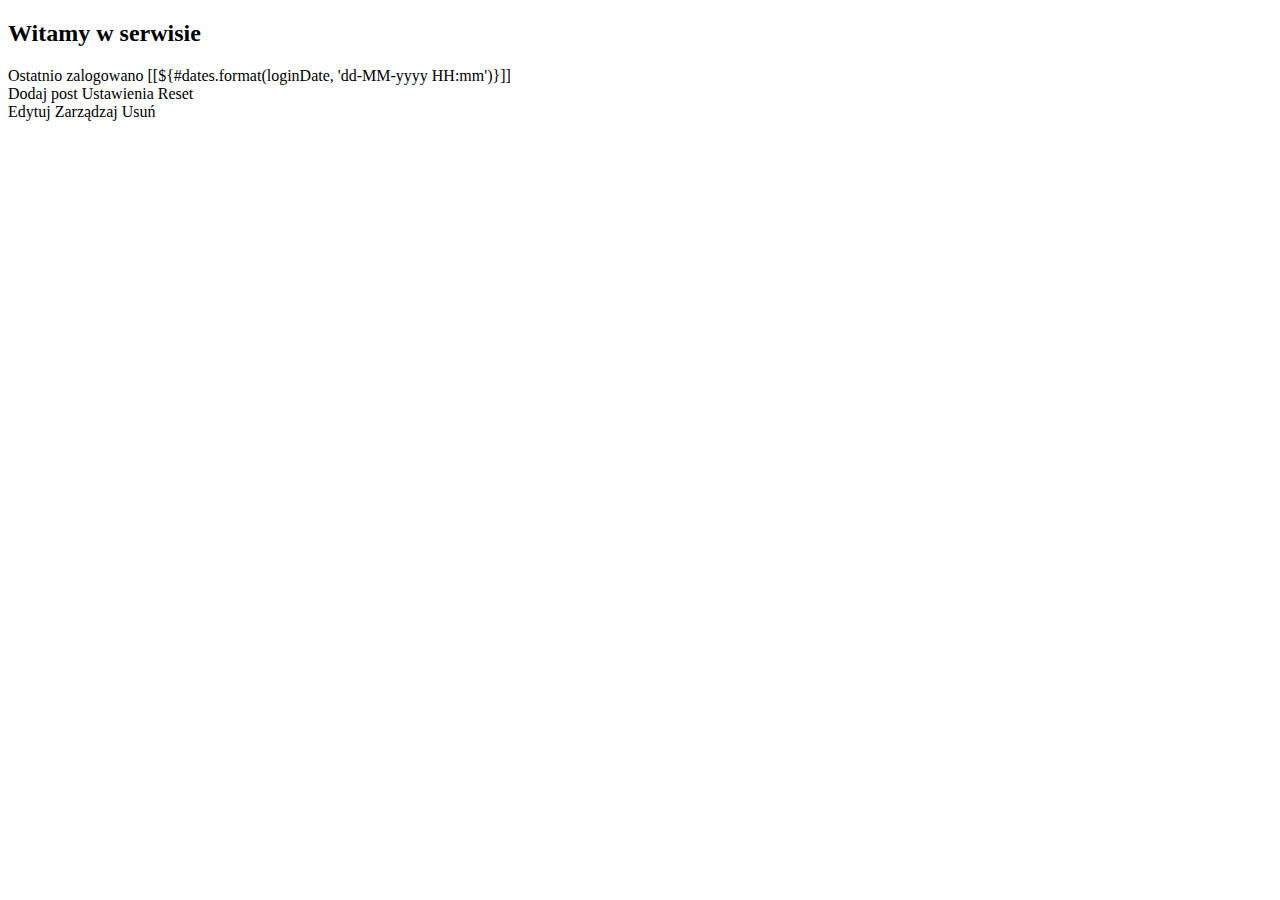
<file: src/main/resources/templates/index.html>
<!DOCTYPE html>
<html xmlns="http://www.w3.org/1999/xhtml" xmlns:th="http://www.thymeleaf.org"
      xmlns:sec="http://www.thymeleaf.org/thymeleaf-extras-springsecurity3">
<head th:replace="base :: pageHead">
</head>
<body>
<div class="container-fluid">
    <div th:replace="base :: header"></div>
    <div class="row">
        <div class="col-md-6 col-md-offset-3">
            <h2>Witamy w serwisie</h2>
            <div th:if="${loginDate != null}" class="alert alert-success" th:inline="text">Ostatnio zalogowano [[${#dates.format(loginDate, 'dd-MM-yyyy HH:mm')}]]</div>
            <a sec:authorize="hasRole('ROLE_USER')" class="btn btn-default" id="addPostButton" th:href="@{/addMessage}">Dodaj post</a>
			<a sec:authorize="hasRole('ROLE_USER')" class="btn btn-success" id="manage" th:href="@{/settings}">Ustawienia</a>
            <a sec:authorize="hasRole('ROLE_USER')" class="btn btn-default" id="resetUserAttempts" th:href="@{/resetUserAttempts}">Reset</a>
            <div id="addverts">
                <div class='panel panel-default' th:each="message : ${posts}">
                    <div class='row addContainer vertical-align'>
                        <div class='col-md-12'>
                            <span class='msgBody' th:text="${message.text}"></span>
                            <div class='h6 owner'><span th:text="'Wystawione przez: ' + ${message.owner.username}"></span></div>
                            <div sec:authorize="hasRole('ROLE_USER')">
                                <a th:if="${#lists.contains(message.allowedUsers, #authentication.principal.username) or #authentication.principal.username == message.owner.username}" class="btn btn-default btn-success" th:href="@{/edit/{id}(id=${message.id})}">Edytuj</a>
                                <a th:if="${#authentication.principal.username == message.owner.username}" class="btn btn-default btn-warning" th:href="@{/manage/{id}(id=${message.id})}">Zarządzaj</a>
                                <a th:if="${#authentication.principal.username == message.owner.username}" class="btn btn-default btn-danger" th:href="@{/delete/{id}(id=${message.id})}">Usuń</a>
                            </div>
                        </div>

                    </div>
                </div>

            </div>
        </div>
    </div>
</div>
</body>
</html>
</file>
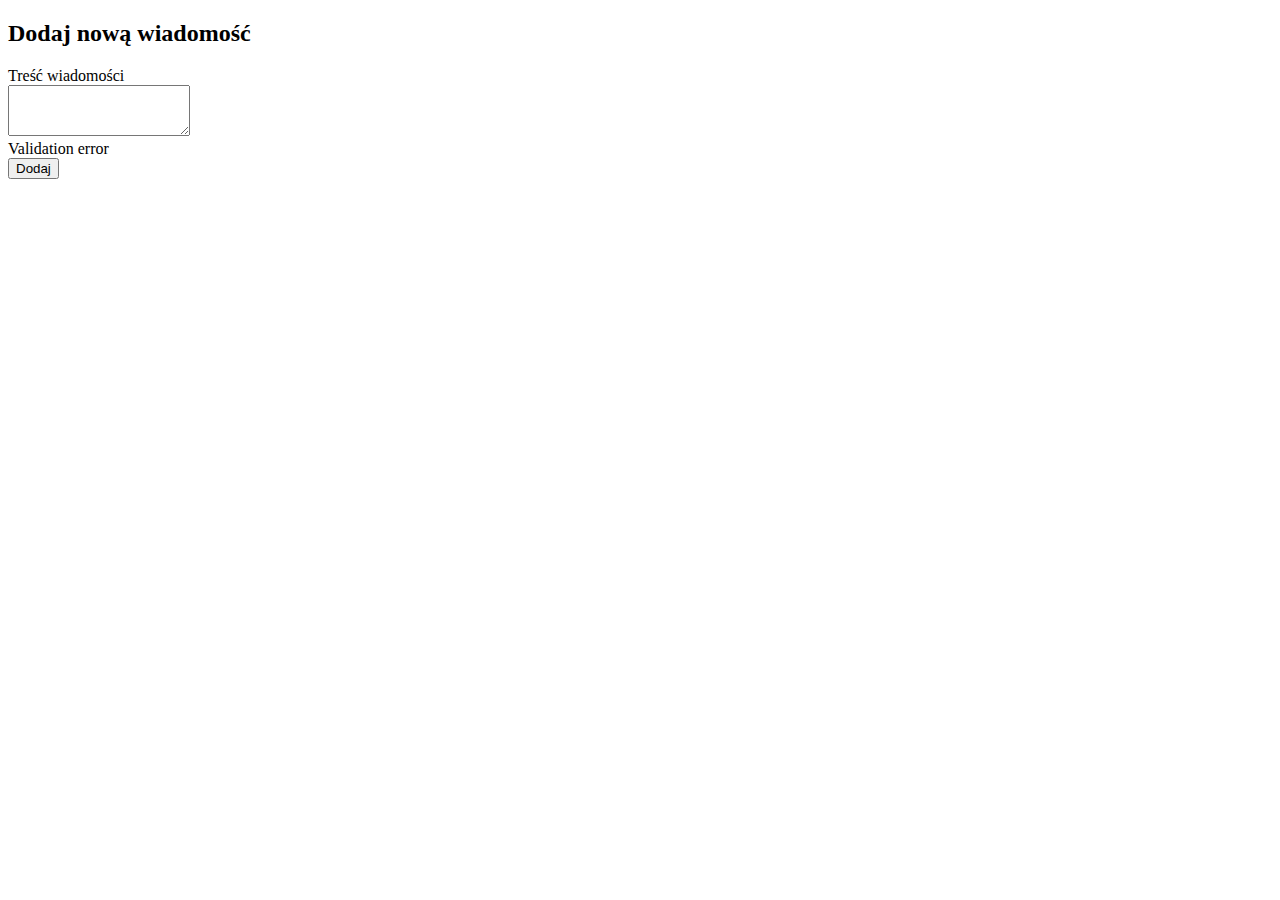
<file: src/main/resources/templates/addMessage.html>
<!DOCTYPE html>
<html xmlns="http://www.w3.org/1999/xhtml" xmlns:th="http://www.thymeleaf.org">
<head th:replace="baseNoCategories :: pageHead">
</head>
<body>

<script type="application/javascript" th:inline="javascript"></script>

<div class="container-fluid">
    <div th:replace="baseNoCategories :: header"></div>
    <div class="row">
        <div class="col-md-8 col-md-offset-2">

                <div class="row">
                    <div class="col-sm-10 col-sm-offset-2">
                        <h2>Dodaj nową wiadomość</h2>
                    </div>
                </div>
            <form id="registerForm" method="post" class="form-horizontal" th:action="@{/addMessage}" th:object="${message}">
                <div class="form-group row">
                    <label class="col-sm-2 control-label">Treść wiadomości</label>
                    <div class="col-sm-10">
                        <textarea rows="3" th:field="*{text}" name="text" id="text" class="form-control "></textarea>
                    </div>
                    <label class="control-label" for="text" th:each="error: ${#fields.errors('text')}"
                           th:text="${error}">Validation error</label>
                </div>
                <div class="form-group row">
                    <div class="col-sm-offset-2 col-sm-10">
                        <button type="submit" class="btn btn-primary addProductButton">Dodaj</button>
                    </div>
                </div>
            </form>
        </div>
    </div>
</div>
</body>
</html>
</file>
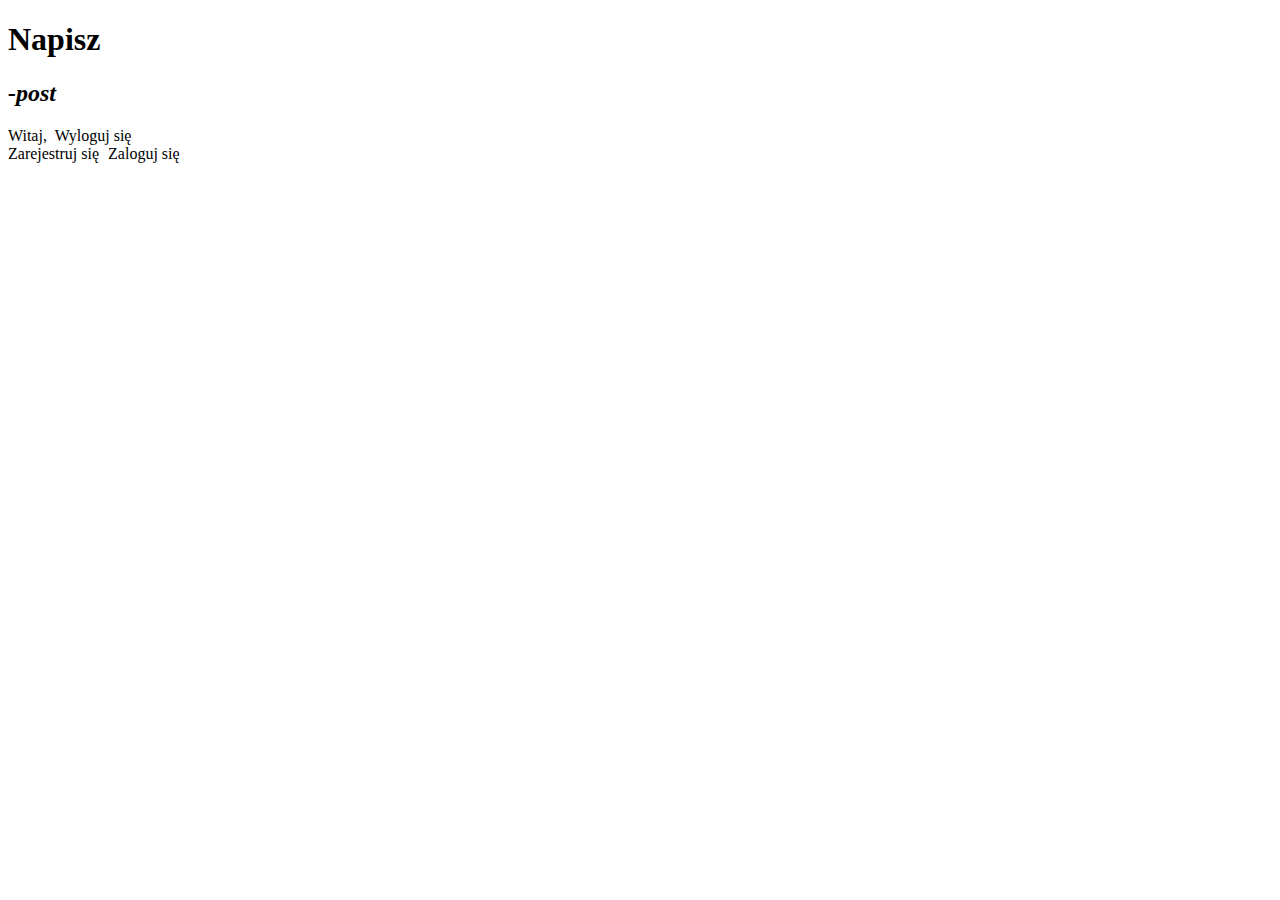
<file: src/main/resources/templates/base.html>
<!DOCTYPE html>
<html xmlns="http://www.w3.org/1999/xhtml" xmlns:th="http://www.thymeleaf.org"
      xmlns:sec="http://www.thymeleaf.org/thymeleaf-extras-springsecurity4">
<head th:fragment="pageHead">
    <meta charset="UTF-8"/>
    <meta http-equiv="Content-Type" content="text/html; charset=UTF-8" />
    <title>Napisz-post</title>
    <meta name="viewport" content="width=device-width, initial-scale=1"/>
    <link rel="stylesheet" type="text/css" th:href="@{/webjars/bootstrap/3.3.7-1/css/bootstrap.min.css}"></link>
    <link rel="stylesheet" type="text/css" th:href="@{/css/site.css}"></link>
    <script type="application/javascript" th:src="@{/js/utils.js}"></script>
    <script type="application/javascript" th:src="@{/webjars/jquery/1.11.1/jquery.min.js}"></script>
    <script type="application/javascript" th:src="@{/webjars/bootstrap/3.3.7-1/js/bootstrap.min.js}"></script>
</head>
<body>
<nav class="navbar navbar-default">
    <div class="container-fluid">
        <div class="row header vertical-align" id="header" th:fragment="header">
            <div class="col-md-2 centered">
                <div class="text-left">
                    <a th:href="@{/}">
                        <h1 id="title" class="header-title">Napisz</h1>
                        <h2 id="title2" class="header-title"><em>-post</em></h2>
                    </a>
                </div>
            </div>
            <div class="col-md-4 col-md-offset-1">
            </div>
            <div class="col-md-6 centered justFelexEnd">
                <div sec:authorize="hasRole('ROLE_USER')">
                    <div id="loginHolder" class="flexAlignedCenter">
                        <span id="loggeedAs">Witaj,&nbsp;<i sec:authentication="principal.username"></i></span>
                        <a id="logout" class="btn btn-default btn-block" th:href="@{/logout}">Wyloguj się</a>
                    </div>
                </div>
                <div sec:authorize="isAnonymous() or hasRole('ROLE_PREAUTH')">
                    <div class="flexAlignedCenter" id="loginHolder">
                        <a class="btn btn-default btn-block" style="margin-top: 5px; margin-right: 5px" th:href="@{/register}">Zarejestruj się</a>
                        <a id="addItem" class="btn btn-default btn-block" style="margin-left: auto" th:href="@{/login}">Zaloguj się</a>
                    </div>
                </div>

            </div>
            <form id="logoutForm" th:action="@{/logout}" method="post">
            </form>
            <script>
                bindLogoutButton();
            </script>
        </div>
    </div>
</nav>

</body>
</html>
</file>
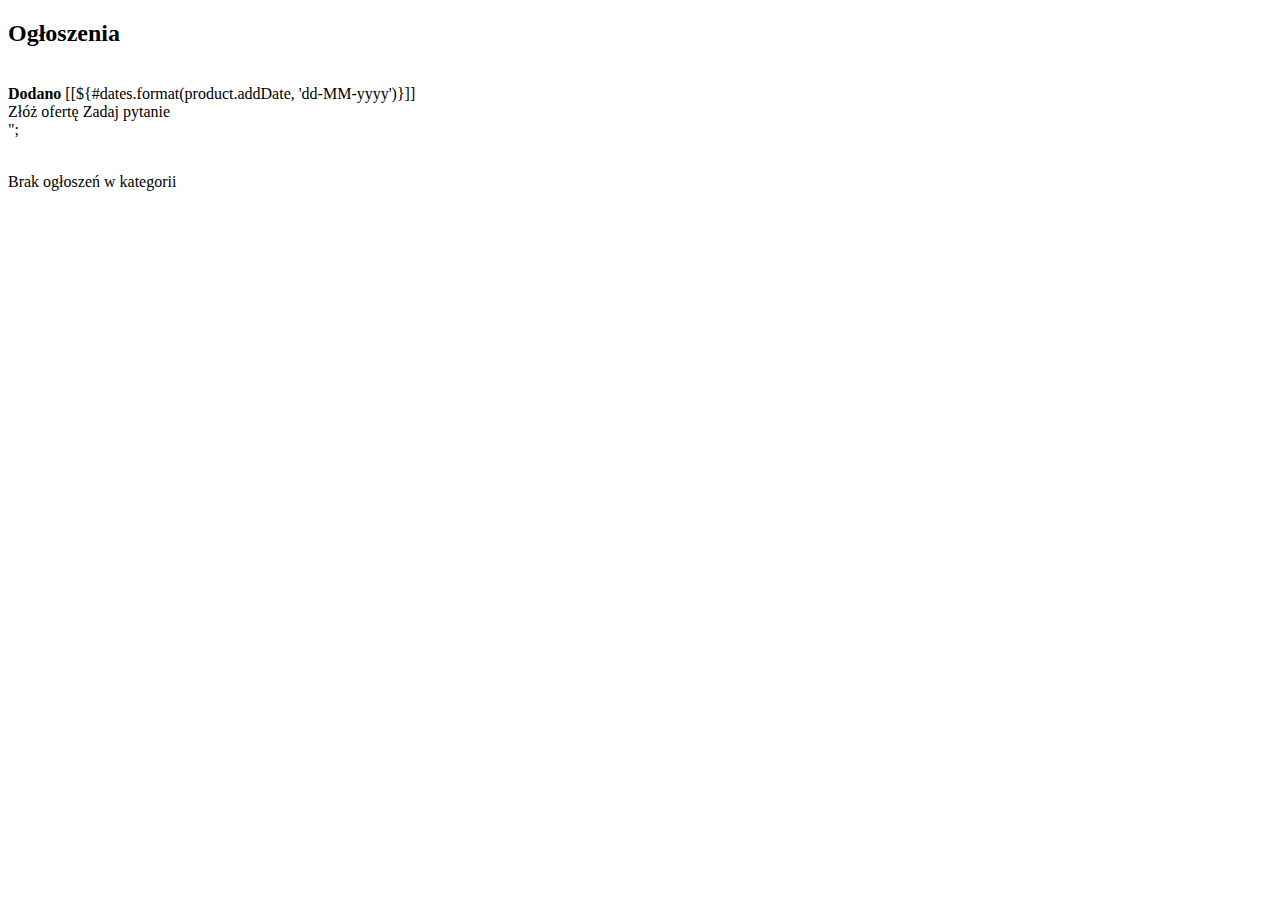
<file: src/main/resources/templates/category.html>
<!DOCTYPE html>
<html xmlns="http://www.w3.org/1999/xhtml" xmlns:th="http://www.thymeleaf.org">
<head th:replace="base :: pageHead">
</head>
<body>
<div class="container-fluid">
    <div th:replace="base :: header"></div>
    <div class="row">
        <div th:replace="base :: leftCol"></div>
        <div class="col-md-8 categories">
            <h2>Ogłoszenia</h2>
            <!--<div class="loader box" id="catLoader"></div>-->
            <div id="addverts">
                <div class='panel panel-default' th:each="product : ${products}">
                    <div class='row addContainer vertical-align'>
                        <div class='col-md-2 centered'>
                            <a th:href="@{product/{id}(id=${product.id})}" class='thumbnail autoMargin'>
                                <img th:src='@{/external/{path}(path=${product.imageUrl})}'/>
                            </a>
                        </div>
                        <div class='col-md-10'>
                            <div class='h3 addHeader'>
                                <a th:href="@{product/{id}(id=${product.id})}" th:text="${product.title}"></a>
                            </div>
                            <div class='h6 fromCategory' th:text="'Z kategorii: ' + ${product.category.name}">
                            </div>
                            <div class='h4 echangeFor'>
                                <b th:text="'Zamieni się za: ' + ${product.exchangeFor.name}"></b>
                            </div>
                            <div class='h6 city'><span th:text="'Wystawione przez: ' + ${product.owner.login}"></span>
                            </div>
                            <div class='h6 city'><span th:text="${product.owner.city}"></span>
                            </div>
                            <div class='h6 addedDate' th:inline="text"><b>Dodano</b>&nbsp;[[${#dates.format(product.addDate,
                                'dd-MM-yyyy')}]]
                            </div>
                            <div th:if="${session != null and session.userId != null and product.owner.id != session.userId}">
                                <a class="btn btn-default btn-success" th:href="@{/addOffer/{id}(id=${product.id})}">Złóż ofertę</a>
                                <a class="btn btn-default btn-warning" th:href="@{/sendMessage(productId=${product.id})}">Zadaj pytanie</a>
                            </div>
                        </div>
                    </div>
                </div>
                ";
            </div>
             <p th:if="${products == null or #lists.isEmpty(products)}" id="noItems" class="bg-danger has-error noResults">
                 <br/>Brak ogłoszeń w kategorii<br/><br/>
             </p>
        </div>
    </div>
</div>
</body>
</html>
</file>
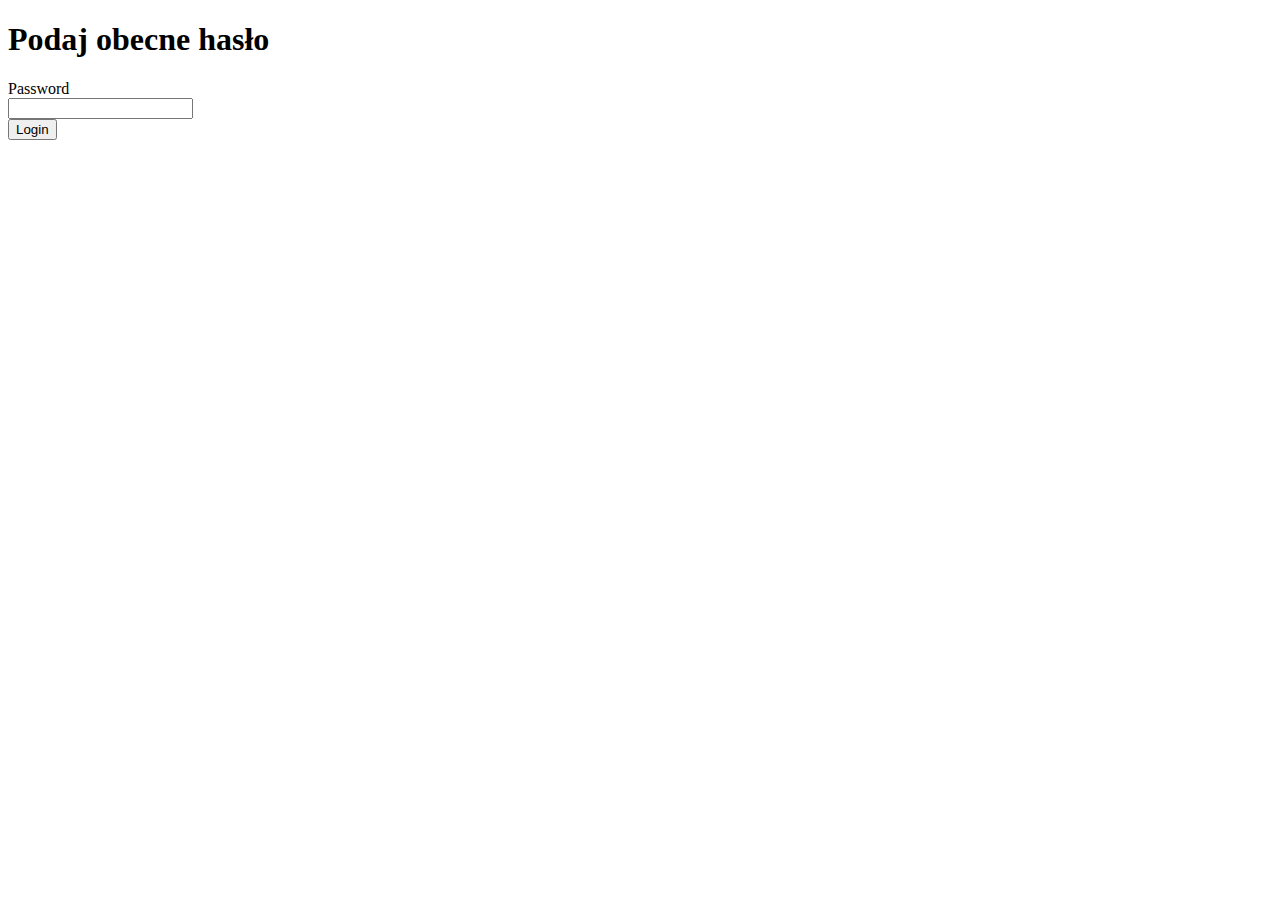
<file: src/main/resources/templates/changePasswordFirst.html>
<!DOCTYPE html>
<html xmlns="http://www.w3.org/1999/xhtml" xmlns:th="http://www.thymeleaf.org">
<head th:replace="baseNoCategories :: pageHead">
</head>
<body>
<script>
    $(function(){
        setUpPasswordStep()
    })
</script>
<div class="container-fluid">
    <div th:replace="baseNoCategories :: header"></div>
    <div class="row">
        <div class="col-md-6 col-md-offset-3">
            <form method="post" id = "changePasswordFirstStep" class="form-horizontal" th:action="@{/changePasswordFirstStep}" action="#">
                <h1>Podaj obecne hasło</h1>
                <div class="form-group">
                    <label for="pass0">Password</label>
                    <div class="input-group">
                        <span class="input-group-addon"><i class="glyphicon glyphicon-lock"></i></span>
                        <input
                                th:each="letter, iter : ${mask}"
                                th:with="placeholder=${letter eq '0'}?'':${iter.index + 1}"
                                th:name="${'p' + iter.index}"
                                th:placeholder="${placeholder}"
                                th:attrappend="disabled=${letter eq '0'}?true"
                                th:id="${'pass' + iter.index}"
                                class="passwd form-control"
                                maxlength="1" type="password"/>
                    </div>
                </div>
                <div class="form-group">
                    <div class="col-md-offset-1 col-md-1">
                        <button type="submit" class="btn btn-primary">Login</button>
                    </div>
                </div>
            </form>
        </div>
    </div>
</div>
</body>
</html>
</file>
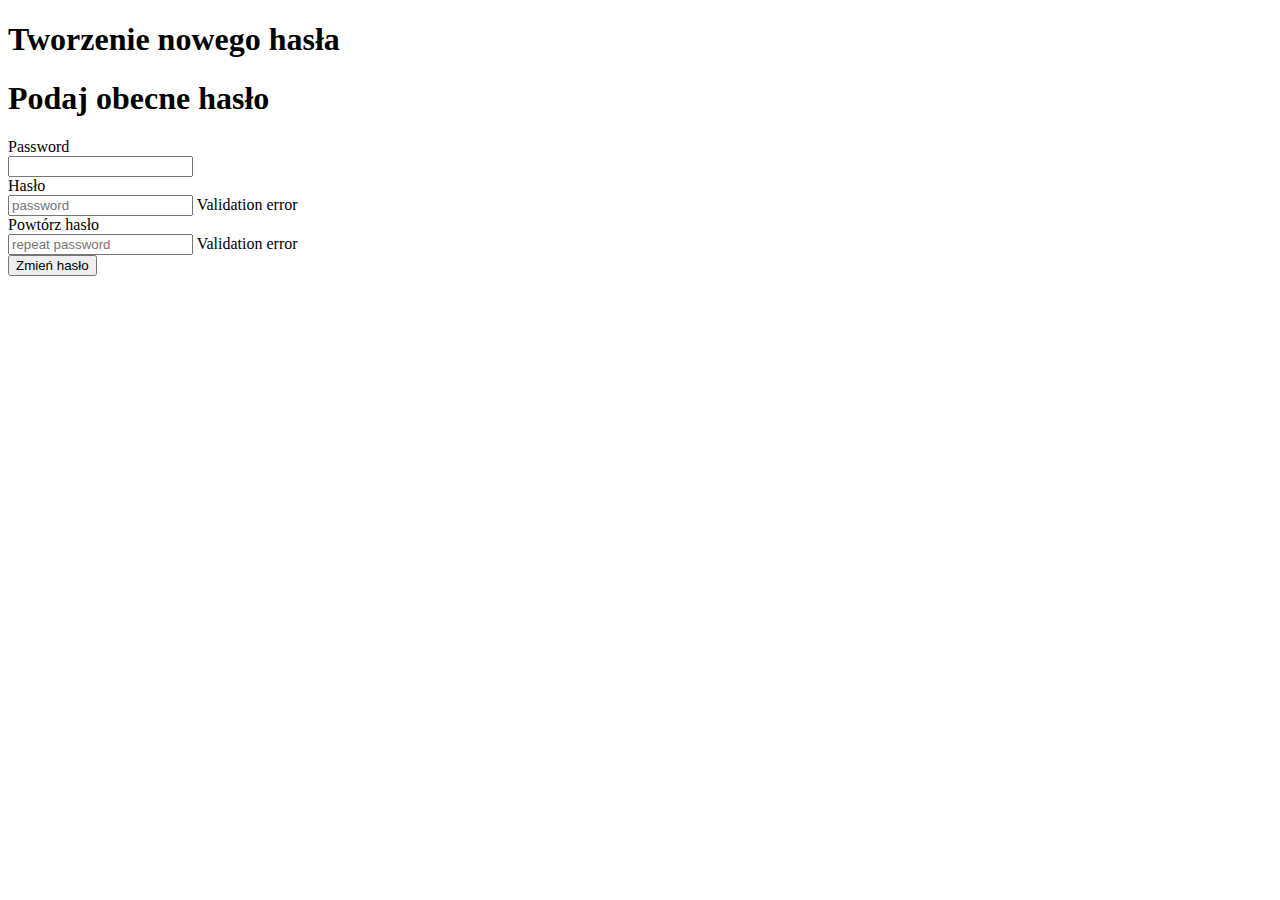
<file: src/main/resources/templates/changePasswordSecond.html>
<!DOCTYPE html>
<html xmlns="http://www.w3.org/1999/xhtml" xmlns:th="http://www.thymeleaf.org">
<head th:replace="baseNoCategories :: pageHead">
</head>
<bobdy>
    <script>
        $(function () {
            setUpPasswordStep()
        })
    </script>
    <div class="container-fluid">
        <div th:replace="baseNoCategories :: header"></div>
        <div class="row">
            <div class="col-md-6 col-md-offset-3">
                <h1>Tworzenie nowego hasła</h1>
                <form id="changePassword" method="post" class="form-horizontal" th:action="@{/changePassword}"
                      th:object="${user}">
                    <h1>Podaj obecne hasło</h1>
                    <div class="form-group">
                        <label for="pass0">Password</label>
                        <div class="input-group">
                            <span class="input-group-addon"><i class="glyphicon glyphicon-lock"></i></span>
                            <input
                                    th:each="letter, iter : ${mask}"
                                    th:with="placeholder=${letter eq '0'}?'':${iter.index + 1}"
                                    th:name="${'p' + iter.index}"
                                    th:placeholder="${placeholder}"
                                    th:attrappend="disabled=${letter eq '0'}?true"
                                    th:id="${'pass' + iter.index}"
                                    class="passwd form-control"
                                    maxlength="1" type="password"/>
                        </div>
                    </div>
                    <div class="row">
                        <div class="form-group row">
                            <label for="password" class="col-sm-2 control-label">Hasło</label>
                            <div class="col-sm-10"
                                 th:classappend="${!#lists.isEmpty(#fields.errors('password'))} ? 'has-error' : ''">
                                <input class="form-control" type="password" name="password" id="password"
                                       placeholder="password"
                                       th:field="*{password}"/>
                                <label class="control-label" for="password"
                                       th:each="error: ${#fields.errors('password')}"
                                       th:text="${error}">Validation error</label>
                            </div>
                        </div>
                        <div class="form-group row">
                            <label for="passwordRepeat" class="col-sm-2 control-label">Powtórz hasło</label>
                            <div class="col-sm-10"
                                 th:classappend="${!#lists.isEmpty(#fields.errors('passwordRepeat'))} ? 'has-error' : ''">
                                <input class="form-control" type="password" name="passwordRepeat" id="passwordRepeat"
                                       placeholder="repeat password"
                                       th:field="*{passwordRepeat}"/>
                                <label class="control-label" for="passwordRepeat"
                                       th:each="error: ${#fields.errors('passwordRepeat')}"
                                       th:text="${error}">Validation error</label>
                            </div>
                        </div>
                        <div class="form-group row">
                            <div class="col-sm-offset-2 col-sm-10">
                                <button type="submit" class="btn btn-primary">Zmień hasło</button>
                            </div>
                        </div>
                    </div>

                </form>
            </div>
        </div>
    </div>
    <script type="application/javascript" th:inline="javascript">
        $(document).ready(function () {
            $("#changePassword").validate({
                debug: true,
                errorClass: "has-error",
                validClass: "has-success",
                errorElement: "span",
                rules: {
                    username: {
                        required: true,
                        minlength: 5,
                        maxlength: 32
                    },
                    password: {
                        required: true,
                        minlength: 8,
                        maxlength: 32
                    },
                    passwordRepeat: {
                        minlength: 8,
                        maxlength: 32,
                        equalTo: "#password"
                    },
                },
                messages: {
                    password: {
                        required: "To pole jest wymagane",
                        minlength: "Hasło powinno mieć od 8 do 16 znaków",
                        maxlength: "Hasło powinno mieć od 8 do 16 znaków"
                    },
                    passwordRepeat: {
                        minlength: "Hasło powinno mieć od 8 do 16 znaków",
                        maxlength: "Hasło powinno mieć od 8 do 16 znaków",
                        equalTo: "Hasła muszą pasować"
                    },
                },
                errorPlacement: function (error, element) {
                    //$(element).parent('div').addClass('has-error');
                },
                highlight: function (element, errorClass, validClass) {
                    console.log("highlight");
                    $(element).parent('div').addClass(errorClass);
                    $(element).parent('div').removeClass(validClass);
                },
                unhighlight: function (element, errorClass, validClass) {
                    console.log("ungighlight");
                    $(element).parent('div').addClass(validClass);
                    $(element).parent('div').removeClass(errorClass);
                    $(element).nextAll("label").remove();
                },
                showErrors: function (errorMap, errorList) {
                    console.log(errorMap);
                    for (var key in errorMap) {
                        if (errorMap.hasOwnProperty(key)) {
                            var $field = $("#changePassword [name=" + key + "]");
                            if ($field) {
                                $field.nextAll("label").remove();
                                var $errorLabel = $("<label></label>");
                                $errorLabel.attr("for", key);
                                $errorLabel.addClass("control-label");
                                $errorLabel.text(errorMap[key]);
                                $field.after($errorLabel);
                            }
                        }
                    }
                    this.defaultShowErrors();
                },
                submitHandler: function (form) {
                    if ($(form).valid())
                        form.submit();
                    return false; // prevent normal form posting
                }
            });
        });
    </script>
</bobdy>
</html>
</file>
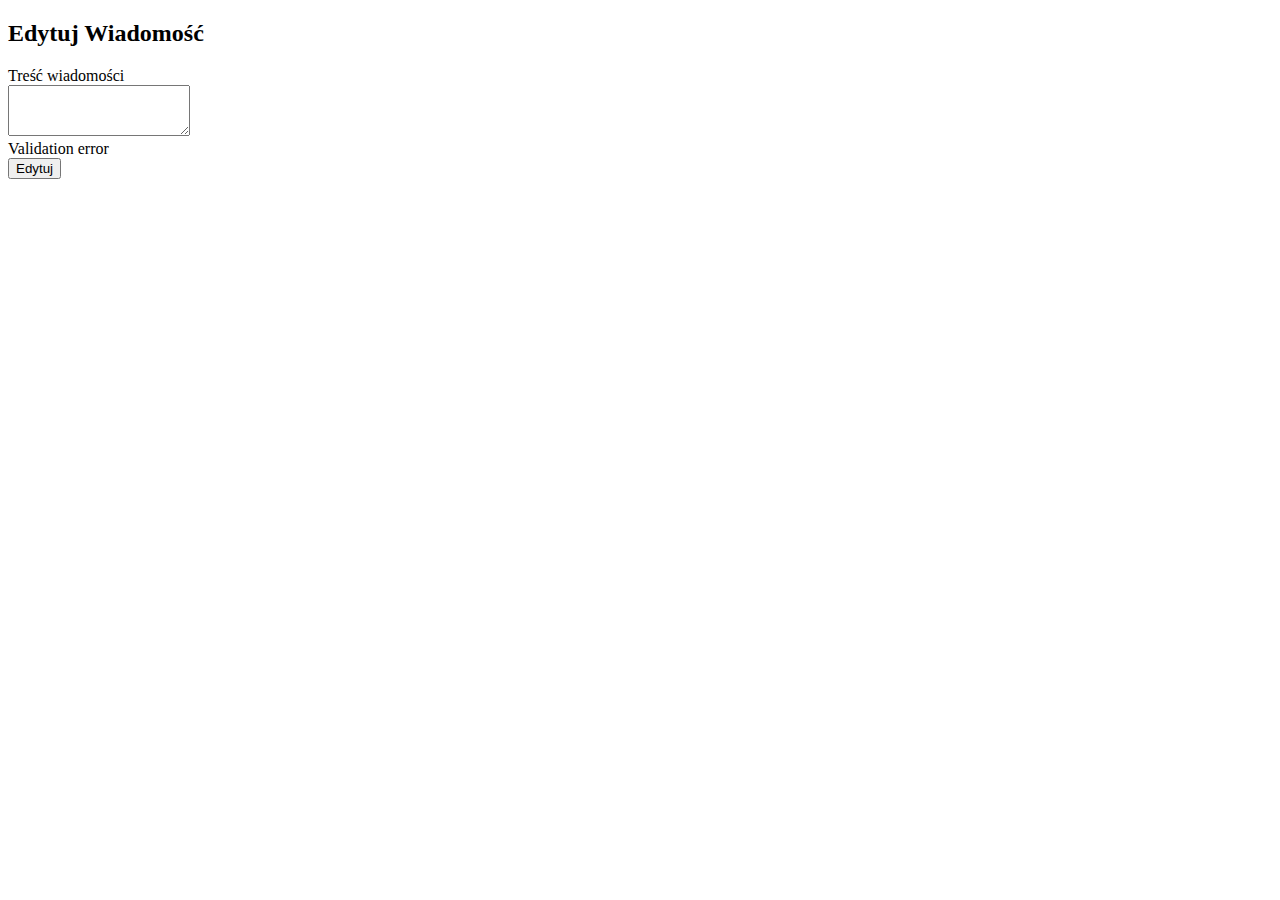
<file: src/main/resources/templates/editMessage.html>
<!DOCTYPE html>
<html xmlns="http://www.w3.org/1999/xhtml" xmlns:th="http://www.thymeleaf.org">
<head th:replace="baseNoCategories :: pageHead">
</head>
<body>

<script type="application/javascript" th:inline="javascript"></script>
<div class="container-fluid">
    <div th:replace="baseNoCategories :: header"></div>
    <div class="row">
        <div class="col-md-8 col-md-offset-2">

            <div class="row">
                <div class="col-sm-10 col-sm-offset-2">
                    <h2>Edytuj Wiadomość</h2>
                </div>
            </div>
            <form id="registerForm" method="post" class="form-horizontal" th:action="@{/edit}" th:object="${message}">
                <div class="form-group row">
                    <label class="col-sm-2 control-label">Treść wiadomości</label>
                    <div class="col-sm-10">
                        <textarea rows="3" th:field="*{text}" name="text" id="text" class="form-control "></textarea>
                    </div>
                    <label class="control-label" for="text" th:each="error: ${#fields.errors('text')}"
                           th:text="${error}">Validation error</label>
                </div>
                <div class="form-group row">
                    <div class="col-sm-offset-2 col-sm-10">
                        <button type="submit" class="btn btn-primary addProductButton">Edytuj</button>
                    </div>
                </div>
                <input type="hidden" th:field="*{id}"/>
            </form>
        </div>
    </div>
</div>
</body>
</html>
</file>
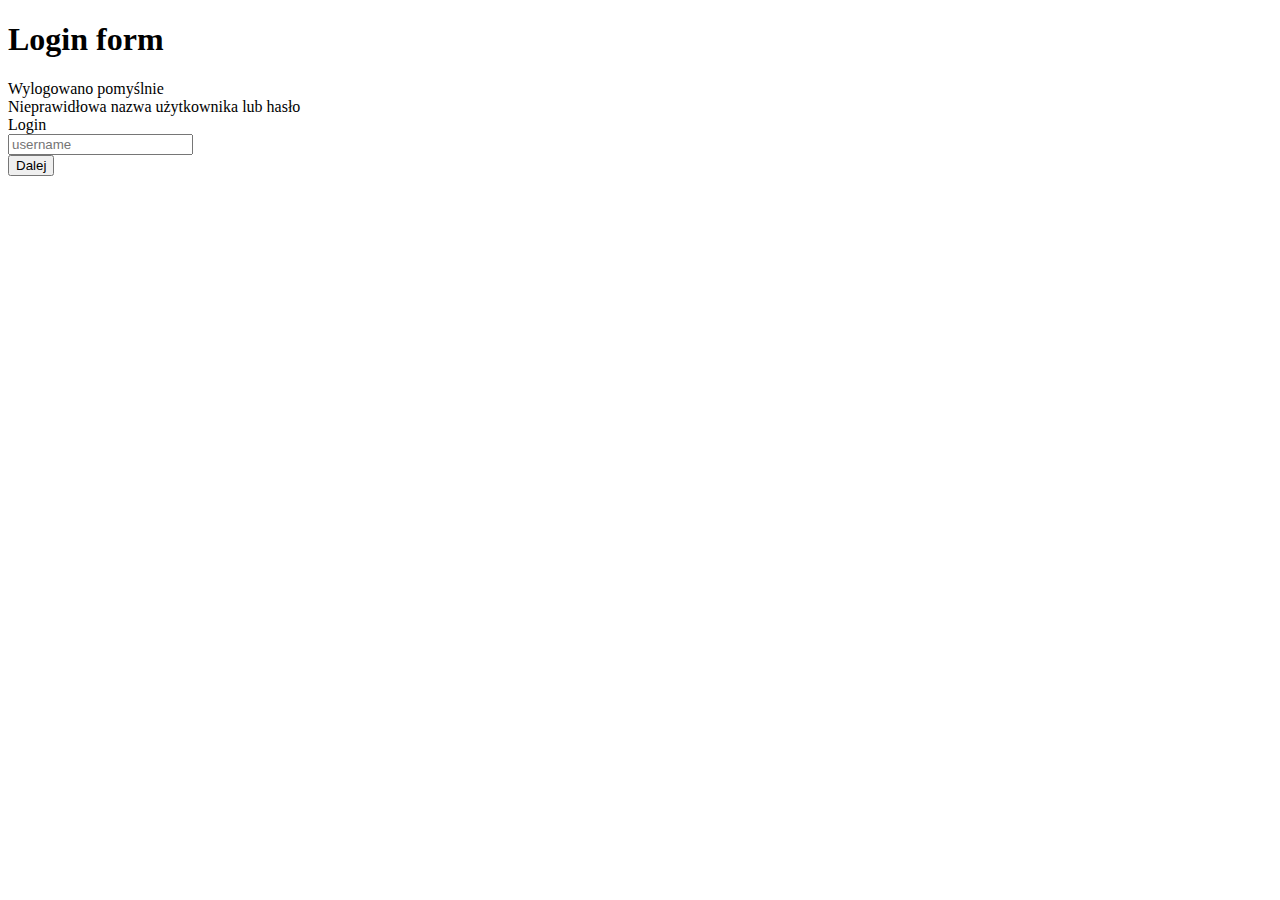
<file: src/main/resources/templates/login.html>
<!DOCTYPE html>
<html xmlns="http://www.w3.org/1999/xhtml" xmlns:th="http://www.thymeleaf.org">
<head th:replace="baseNoCategories :: pageHead">
</head>
<body>
<div class="container-fluid">
    <div th:replace="baseNoCategories :: header"></div>
    <div class="row">
        <div class="col-md-6 col-md-offset-3">
            <form method="post" class="form-horizontal" th:action="@{/login}" action="#">
                <h1>Login form</h1>
                <div th:if="${param.logout}" class="alert alert-success">Wylogowano pomyślnie</div>
                <div th:if="${param.error} and ${message} == null" class="alert alert-danger">Nieprawidłowa nazwa użytkownika lub hasło</div>
                <div th:if="${param.error} and ${message} != null" th:text="${message}" class="alert alert-danger"></div>
                <div class="form-group">
                    <label for="username">Login</label>
                    <div class="input-group">
                        <span class="input-group-addon"><i class="glyphicon glyphicon-user"></i></span>
                        <input class="form-control" id="username" name="username" type="text" placeholder="username"/>
                    </div>
                </div>
                <div class="form-group">
                    <div class="col-md-offset-1 col-md-1">
                        <button type="submit" class="btn btn-primary">Dalej</button>
                    </div>
                </div>
            </form>
        </div>
    </div>
</div>
</body>
</html>
</file>
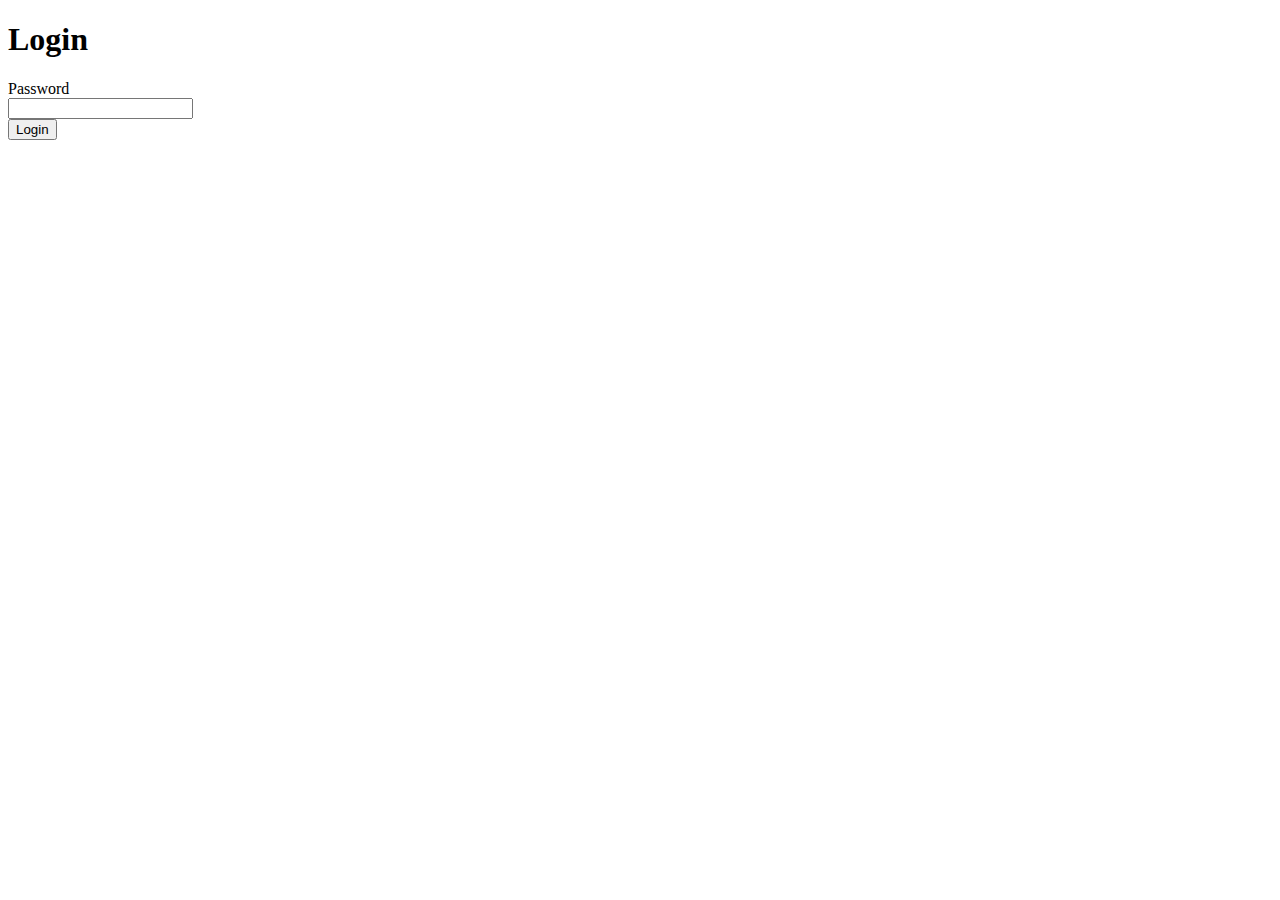
<file: src/main/resources/templates/loginSecondStep.html>
<!DOCTYPE html>
<html xmlns="http://www.w3.org/1999/xhtml" xmlns:th="http://www.thymeleaf.org">
<head th:replace="baseNoCategories :: pageHead">
</head>
<body>
<script>
$(function(){
	setUpPasswordStep()
	})
</script>
<div class="container-fluid">
    <div th:replace="baseNoCategories :: header"></div>
    <div class="row">
        <div class="col-md-6 col-md-offset-3">
            <form method="post" id = "secondForm" class="form-horizontal" th:action="@{/secondLoginStep}" action="#">
                <h1>Login</h1>
                <div class="form-group">
	                <label for="pass0">Password</label>
					<div class="input-group">
					<span class="input-group-addon"><i class="glyphicon glyphicon-lock"></i></span>
					<input 
						th:each="letter, iter : ${mask}" 
						th:with="placeholder=${letter eq '0'}?'':${iter.index + 1}"
						th:name="${'p' + iter.index}" 
						th:placeholder="${placeholder}" 
						th:attrappend="disabled=${letter eq '0'}?true"
						th:id="${'pass' + iter.index}"
						class="passwd form-control"
						maxlength="1" type="password"/>
					</div>
                </div>
                <div class="form-group">
                    <div class="col-md-offset-1 col-md-1">
                        <button type="submit" class="btn btn-primary">Login</button>
                    </div>
                </div>
            </form>
        </div>
    </div>
</div>
</body>
</html>
</file>
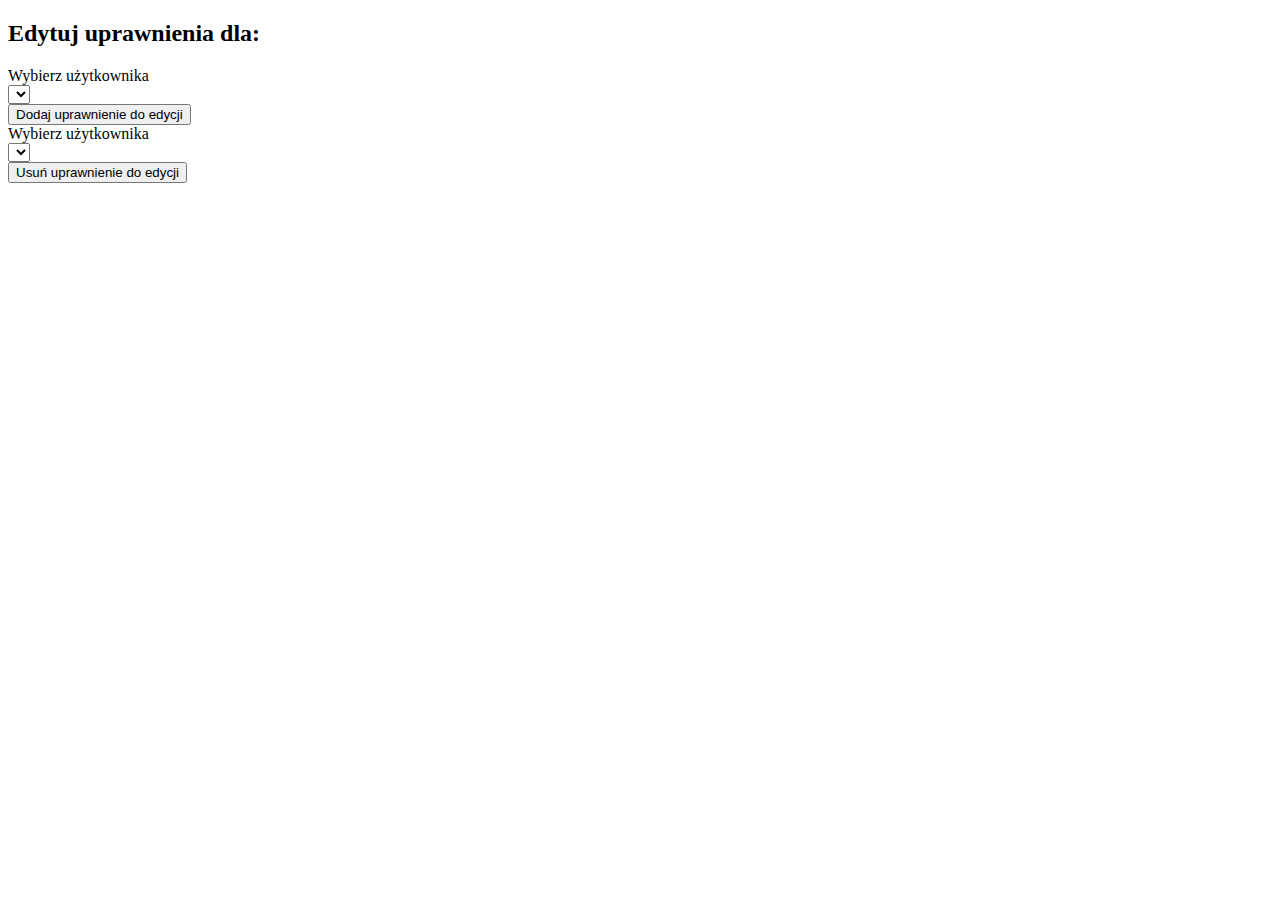
<file: src/main/resources/templates/manage.html>
<!DOCTYPE html>
<html xmlns="http://www.w3.org/1999/xhtml" xmlns:th="http://www.thymeleaf.org">
<head th:replace="baseNoCategories :: pageHead">
</head>
<body>

<script type="application/javascript" th:inline="javascript"></script>
<div class="container-fluid">
    <div th:replace="baseNoCategories :: header"></div>
    <div class="row">
        <div class="col-md-8 col-md-offset-2">

            <div class="row">
                <div class="col-sm-10 col-sm-offset-2">
                    <h2>Edytuj uprawnienia dla:</h2>
                    <span th:text="${message.text}"></span>
                </div>
            </div>
            <a th:if="${!remainingUsers.empty}">
            <form id="manageForm" method="post" class="form-horizontal" th:action="@{/manage}">
                <div class="form-group row">
                    <label class="col-sm-2 control-label">Wybierz użytkownika</label>
                    <div class="col-sm-10">
                        <select  name="newPermission" id="newPermission" class="form-control ">
                            <option th:each="person : ${remainingUsers}" th:value="${person.id}" th:text="${person.username}">
                            </option>
                        </select>
                    </div>
                </div>
                <input type="hidden" name="id" th:value="${id}"/>
                <div class="form-group row">
                    <div class="col-sm-offset-2 col-sm-10">
                        <button type="submit" class="btn btn-success addPermission" name="addPermission">Dodaj uprawnienie do edycji</button>
                    </div>
                </div>
            </form>
            </a>
            <a th:if="${!message.allowedUsers.empty}">
            <form id="deleteForm" method="post" class="form-horizontal" th:action="@{/delete}">
                <div class="form-group row">
                    <label class="col-sm-2 control-label">Wybierz użytkownika</label>
                    <div class="col-sm-10">
                        <select  name="deletePermission" id="deletePermission" class="form-control ">
                            <option th:each="person : ${allowedUsers}" th:value="${person.id}" th:text="${person.username}">
                            </option>
                        </select>
                    </div>
                </div>
                <div class="form-group row">
                    <div class="col-sm-offset-2 col-sm-10">
                        <button type="submit" class="btn btn-danger addPermission" name="deletePermission">Usuń uprawnienie do edycji</button>
                    </div>
                </div>

                <input type="hidden" name="id" th:value="${id}"/>
            </form>
            </a>
        </div>
    </div>
</div>
</body>
</html>
</file>
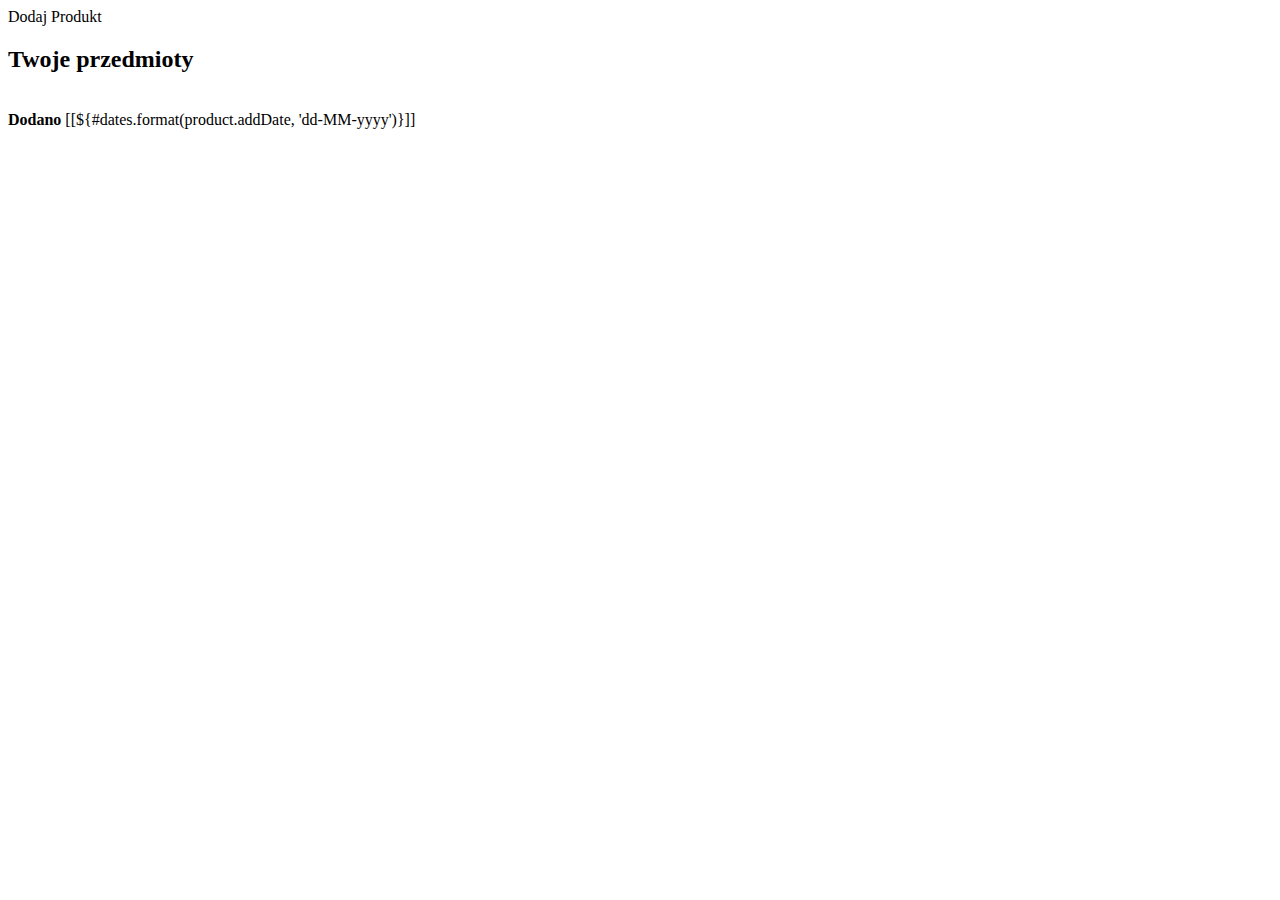
<file: src/main/resources/templates/myProducts.html>
<!DOCTYPE html>
<html xmlns="http://www.w3.org/1999/xhtml" xmlns:th="http://www.thymeleaf.org">
<head th:fragment="pageHead">
    <meta charset="UTF-8"/>
    <meta http-equiv="Content-Type" content="text/html; charset=UTF-8" />
    <title>Barter-pro</title>
    <meta name="viewport" content="width=device-width, initial-scale=1"/>
    <link rel="stylesheet" type="text/css" th:href="@{/webjars/bootstrap/3.3.7-1/css/bootstrap.min.css}"></link>
    <link rel="stylesheet" type="text/css" th:href="@{/css/site.css}"></link>
    <script type="application/javascript" th:src="@{/js/utils.js}"></script>
    <script type="application/javascript" th:src="@{/webjars/jquery/1.11.1/jquery.min.js}"></script>
    <script type="application/javascript" th:src="@{/webjars/bootstrap/3.3.7-1/js/bootstrap.min.js}"></script>
</head>
<body>
<div class="container-fluid">
    <div th:replace="base :: header"></div>
    <div class="row">
        <div th:replace="base :: leftCol"></div>
        <div class="col-md-8 categories">
            <a class="btn btn-default" th:href="@{/addProduct}">Dodaj Produkt</a>
            <h2>Twoje przedmioty</h2>
            <!--<div class="loader box" id="catLoader"></div>-->

                    <div id="addverts">
                <div class='panel panel-default' th:each="product : ${myProducts}">
                    <div class='row addContainer vertical-align'>
                        <div class='col-md-2 centered'>
                            <a href='#' class='thumbnail autoMargin'>
                                <img th:src='@{/external/{path}(path=${product.imageUrl})}'/>
                            </a>
                        </div>
                        <div class='col-md-10'>
                            <div class='h3 addHeader'>
                                <a href='#' th:text="${product.title}"></a>
                            </div>
                            <div class='h6 fromCategory' th:text="'Z kategorii: ' + ${product.category.name}" >
                            </div>
                            <div class='h4 echangeFor'>
                                <b th:text="'Zamieni się za: ' + ${product.exchangeFor.name}"></b>
                            </div>
                            <div class='h6 city'><span th:text="'Wystawione przez: ' + ${product.owner.login}"></span>
                            </div>
                            <div class='h6 city'><span th:text="${product.owner.city}"></span>
                            </div>
                            <div class='h6 addedDate' th:inline="text"><b>Dodano</b>&nbsp;[[${#dates.format(product.addDate, 'dd-MM-yyyy')}]]</div>
                        </div>

                    </div>
                </div>

            </div>
            <!-- <p id="noItems" class="bg-danger has-error noResults">
                 <br/>Brak ogłoszeń w kategorii<br/><br/>
             </p>-->
        </div>
    </div>
</div>
</body>
</html>
</file>
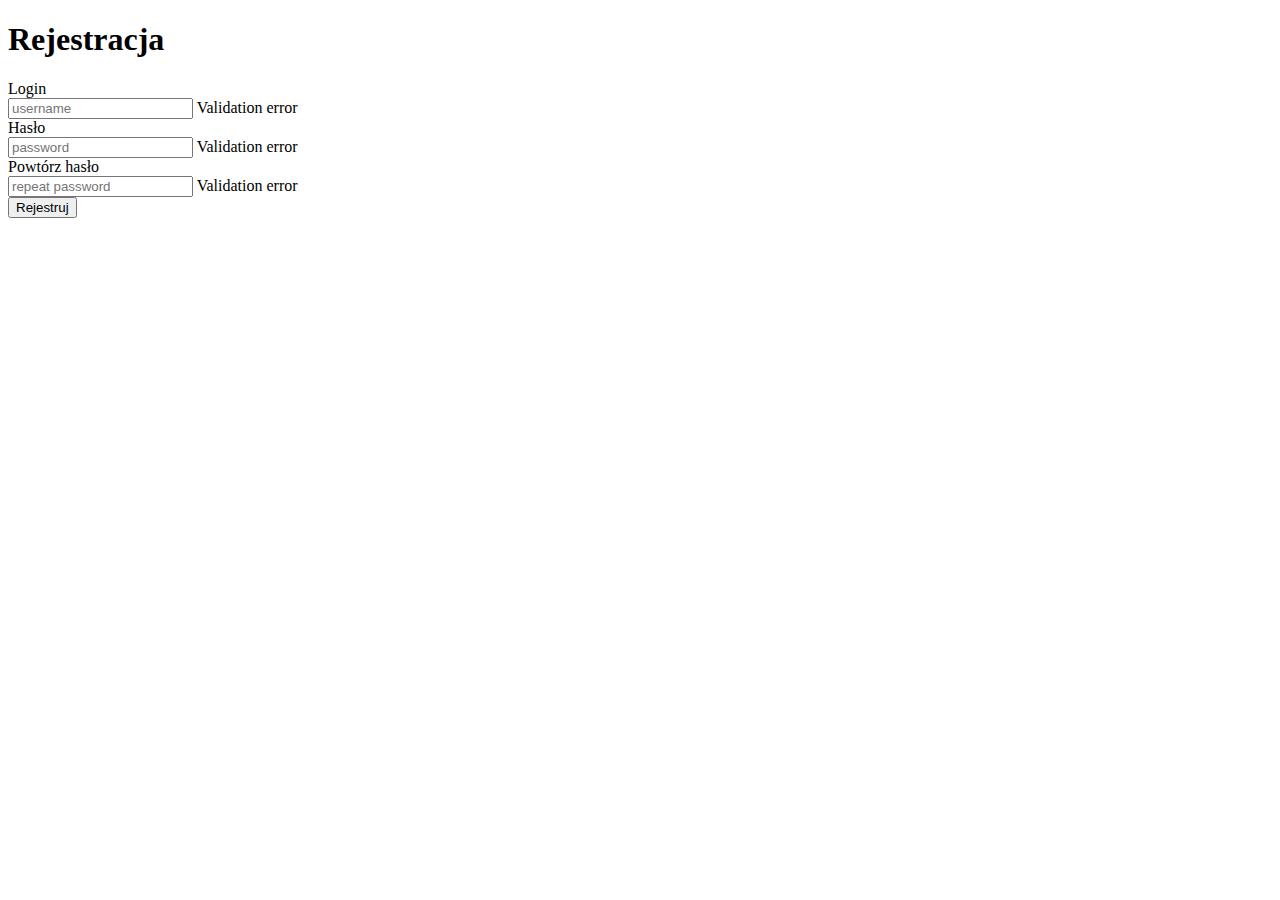
<file: src/main/resources/templates/register.html>
<!DOCTYPE html>
<html xmlns="http://www.w3.org/1999/xhtml" xmlns:th="http://www.thymeleaf.org">
<head th:replace="baseNoCategories :: pageHead">
</head>
<body>
<div class="container-fluid">
    <div th:replace="baseNoCategories :: header"></div>
    <div class="row">
        <div class="col-md-6 col-md-offset-3">
            <h1>Rejestracja</h1>
            <form id="registerForm" method="post" class="form-horizontal" th:action="@{/register}" th:object="${user}">
                <div class="row">
                    <div class="form-group row">
                        <label for="username" class="col-sm-2 control-label">Login</label>
                        <div class="col-sm-10" th:classappend="${!#lists.isEmpty(#fields.errors('username'))} ? 'has-error' : ''">
                            <input class="form-control" name="username" id="username" type="text" placeholder="username"
                                   th:field="*{username}"/>
                            <label class="control-label" for="username" th:each="error: ${#fields.errors('username')}"
                               th:text="${error}">Validation error</label>
                        </div>
                    </div>
                    <div class="form-group row">
                        <label for="password" class="col-sm-2 control-label">Hasło</label>
                        <div class="col-sm-10" th:classappend="${!#lists.isEmpty(#fields.errors('password'))} ? 'has-error' : ''">
                            <input class="form-control" type="password" name="password" id="password" placeholder="password"
                                   th:field="*{password}"/>
                            <label class="control-label" for="password" th:each="error: ${#fields.errors('password')}"
                               th:text="${error}">Validation error</label>
                        </div>
                    </div>
                    <div class="form-group row">
                        <label for="passwordRepeat" class="col-sm-2 control-label">Powtórz hasło</label>
                        <div class="col-sm-10" th:classappend="${!#lists.isEmpty(#fields.errors('passwordRepeat'))} ? 'has-error' : ''">
                            <input class="form-control" type="password" name="passwordRepeat" id="passwordRepeat"
                                   placeholder="repeat password"
                                   th:field="*{passwordRepeat}"/>
                            <label class="control-label" for="passwordRepeat" th:each="error: ${#fields.errors('passwordRepeat')}"
                               th:text="${error}">Validation error</label>
                        </div>
                    </div>
                    <div class="form-group row">
                        <div class="col-sm-offset-2 col-sm-10">
                            <button type="submit" class="btn btn-primary">Rejestruj</button>
                        </div>
                    </div>
                </div>

            </form>
        </div>
    </div>
</div>
<script type="application/javascript" th:inline="javascript">
    $(document).ready(function () {
        $("#registerForm").validate({
            debug: true,
            errorClass: "has-error",
            validClass: "has-success",
            errorElement: "span",
            rules: {
                username: {
                    required: true,
                    minlength: 5,
                    maxlength: 32
                },
                password: {
                    required: true,
                    minlength: 6,
                    maxlength: 32
                },
                passwordRepeat: {
                    minlength: 6,
                    maxlength: 32,
                    equalTo : "#password"
                },
            },
            messages: {
                username: {
                    required: "To pole jest wymagane",
                    minlength: "Nazwa użytkownika powinna mieć od 5 do 32 znaków",
                    maxlength: "Nazwa użytkownika powinna mieć od 5 do 32 znaków"
                },
                password: {
                    required: "To pole jest wymagane",
                    minlength: "Hasło powinno mieć od 8 do 16 znaków",
                    maxlength: "Hasło powinno mieć od 8 do 16 znaków"
                },
                passwordRepeat: {
                    minlength: "Hasło powinno mieć od 8 do 16 znaków",
                    maxlength: "Hasło powinno mieć od 8 do 16 znaków",
                    equalTo: "Hasła muszą pasować"
                },
            },
            errorPlacement: function (error, element) {
                //$(element).parent('div').addClass('has-error');
            },
            highlight: function (element, errorClass, validClass) {
                console.log("highlight");
                $(element).parent('div').addClass(errorClass);
                $(element).parent('div').removeClass(validClass);
            },
            unhighlight: function (element, errorClass, validClass) {
                console.log("ungighlight");
                $(element).parent('div').addClass(validClass);
                $(element).parent('div').removeClass(errorClass);
                $(element).nextAll("label").remove();
            },
            showErrors: function (errorMap, errorList) {
                console.log(errorMap);
                for (var key in errorMap) {
                    if (errorMap.hasOwnProperty(key)) {
                        var $field = $("#registerForm [name=" + key + "]");
                        if ($field) {
                            $field.nextAll("label").remove();
                            var $errorLabel = $("<label></label>");
                            $errorLabel.attr("for", key);
                            $errorLabel.addClass("control-label");
                            $errorLabel.text(errorMap[key]);
                            $field.after($errorLabel);
                        }
                    }
                }
                this.defaultShowErrors();
            },
            submitHandler: function (form) {
                if ($(form).valid())
                    form.submit();
                return false; // prevent normal form posting
            }
        });
    });
</script>
</body>
</html>
</file>
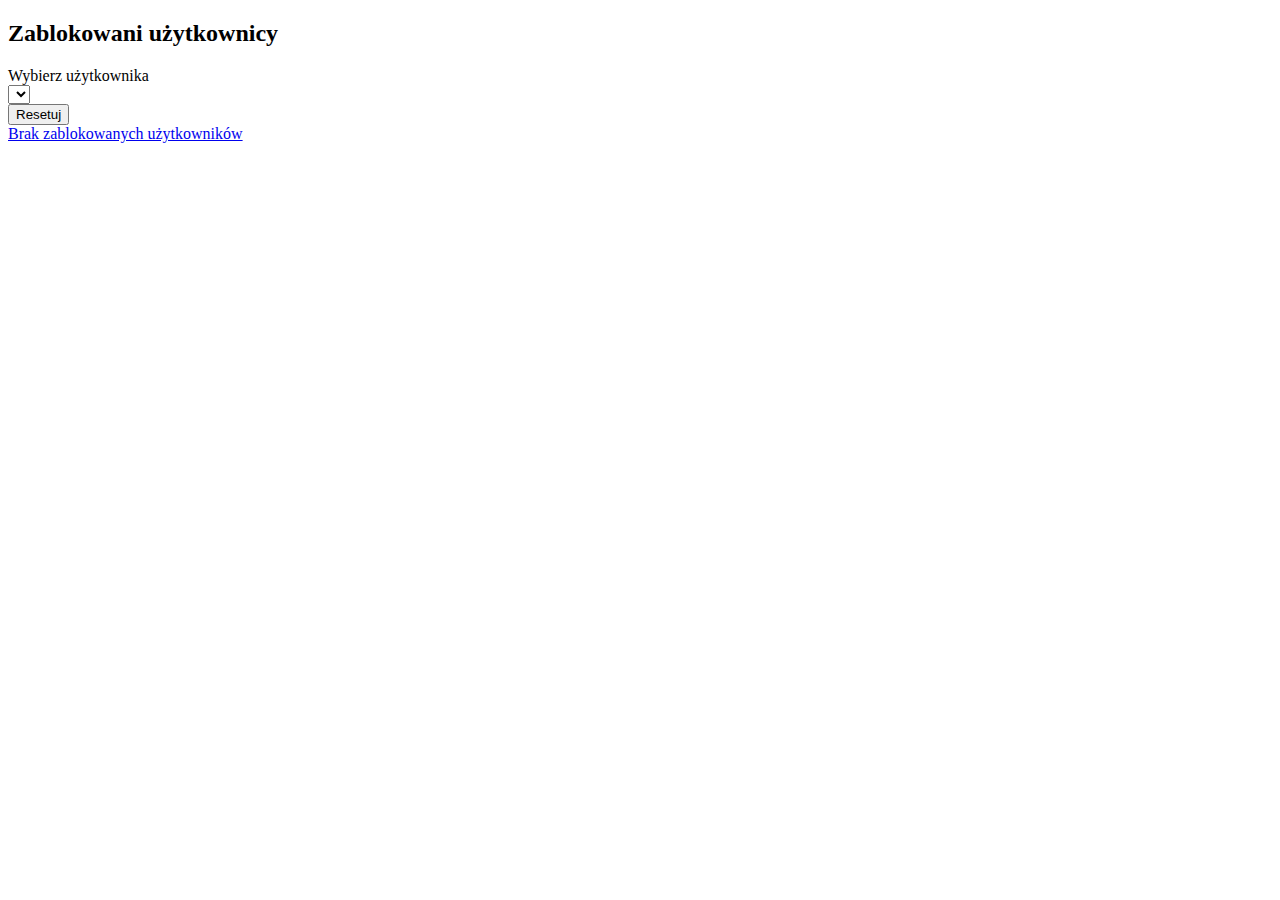
<file: src/main/resources/templates/resetUserAttempts.html>
<!DOCTYPE html>
<html xmlns="http://www.w3.org/1999/xhtml" xmlns:th="http://www.thymeleaf.org">
<head th:replace="baseNoCategories :: pageHead">
</head>
<body>
<script type="application/javascript" th:inline="javascript"></script>

<div class="container-fluid">
    <div th:replace="baseNoCategories :: header"></div>
    <h2>Zablokowani użytkownicy</h2>
    <div class="row">
        <div class="col-md-8 col-md-offset-2">
            <a th:if="${!users.empty}">
            <form id="resetUserAttempts" method="post" class="form-horizontal" th:action="@{/resetUserAttempts}">
                <div class="form-group row">
                    <label class="col-sm-2 control-label">Wybierz użytkownika</label>
                    <div class="col-sm-10">
                        <select name="resetUser" id="resetUser" class="form-control ">
                            <option th:each="person : ${users}" th:value="${person.id}"
                                    th:text="${person.username}">
                            </option>
                        </select>
                    </div>
                    <div class="form-group row">
                        <div class="col-sm-offset-2 col-sm-10">
                            <button type="submit" class="btn btn-primary addProductButton">Resetuj</button>
                        </div>
                    </div>
                </div>
            </form>
            </a>
            <a th:if="${users.empty}" href="/">
                <div class="col-sm-10">
                    <label class="col-sm-12 control-label">Brak zablokowanych użytkowników</label>
                </div>
            </a>
        </div>
    </div>
</div>
</body>
</html>
</file>
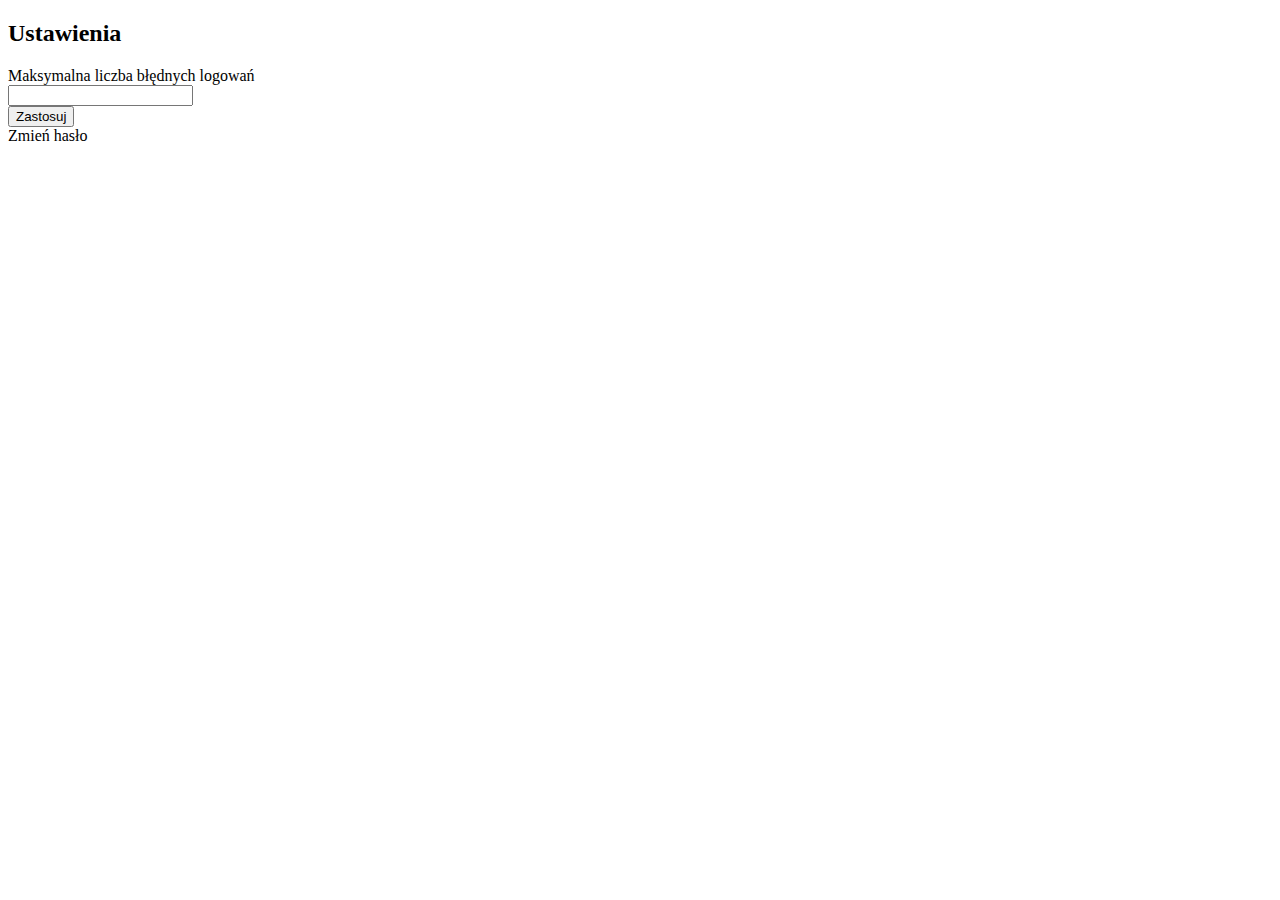
<file: src/main/resources/templates/settings.html>
<!DOCTYPE html>
<html xmlns="http://www.w3.org/1999/xhtml" xmlns:th="http://www.thymeleaf.org">
<head th:replace="baseNoCategories :: pageHead">
</head>
<body>
<script type="application/javascript" th:inline="javascript"></script>

<div class="container-fluid">
    <div th:replace="baseNoCategories :: header"></div>
    <div class="row">
        <div class="col-md-8 col-md-offset-2">
            <h2>Ustawienia</h2>
            <form id="resetUserAttempts" method="post" class="form-horizontal" th:action="@{/settings} "
                  th:object="${user}">
                <div class="form-group row">
                    <label class="col-sm-2 control-label">Maksymalna liczba błędnych logowań</label>
                    <div class="col-sm-10">
                        <input th:field="*{maxLoginAttempts}" name="maxLoginAttempts" id="maxLoginAttempts"
                               class="form-control "/>
                    </div>
                    <div class="form-group row">
                        <div class="col-sm-offset-2 col-sm-10">
                            <button type="submit" class="btn btn-primary addProductButton">Zastosuj</button>
                        </div>
                    </div>
                </div>
            </form>
        </div>


        <div class="col-md-8 col-md-offset-2">
                <a sec:authorize="isAuthenticated()" class="btn btn-default" id="changePassword"
                   th:href="@{/changePassword}">Zmień hasło</a>
            </div>
        </div>
    </div>

</body>
</html>
</file>
